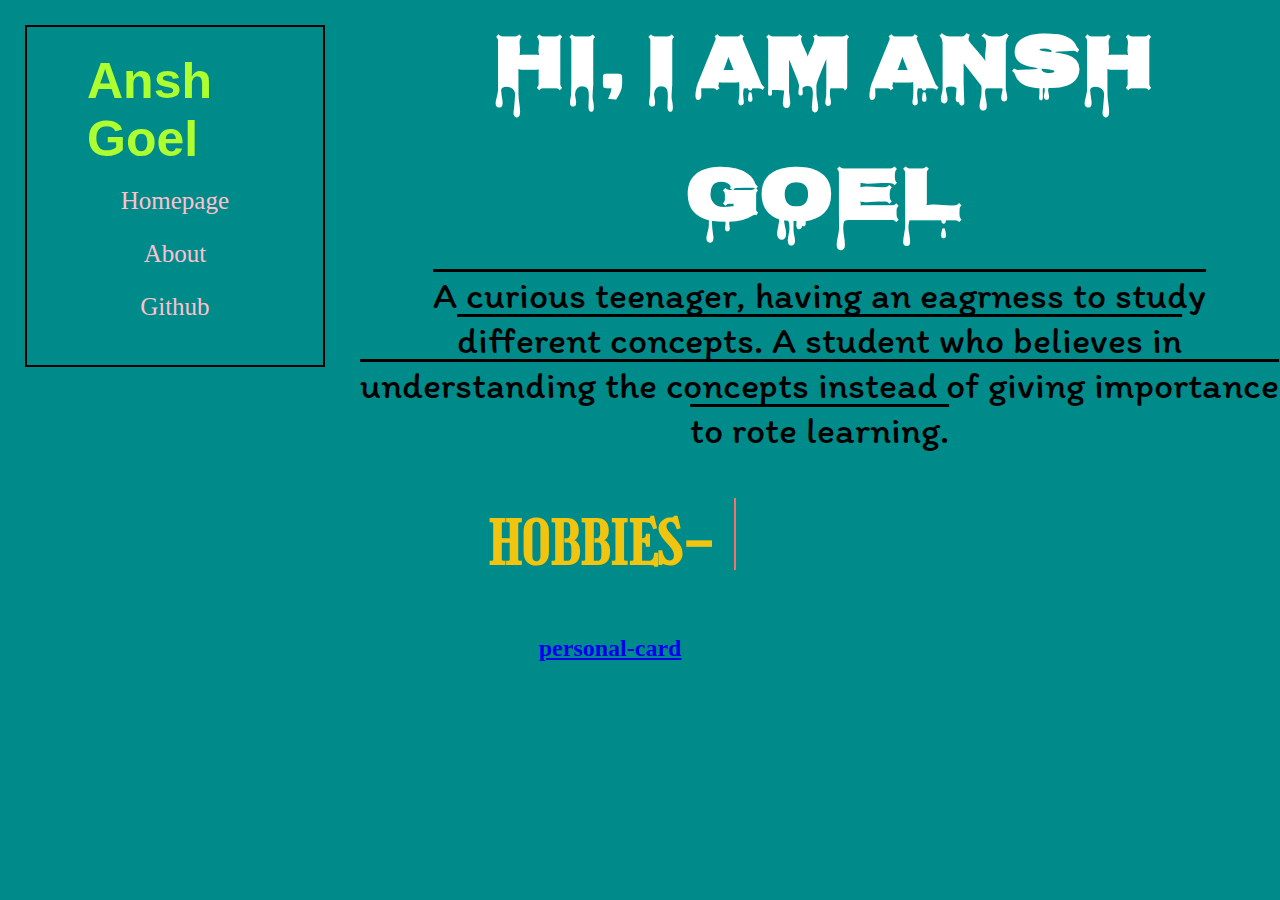
<file: index.html>
<!DOCTYPE html>
<html lang="en">
<head>
  <meta charset="UTF-8">
  <meta name="viewport" content="width=device-width, initial-scale=1.0">
  <title>Ansh Goel</title>
  <link rel="stylesheet" href="./styles.css" />
  <link rel="preconnect" href="https://fonts.gstatic.com">
<link href="https://fonts.googleapis.com/css2?family=Nosifer&display=swap" rel="stylesheet">
<link rel="preconnect" href="https://fonts.gstatic.com">
<link href="https://fonts.googleapis.com/css2?family=Itim&display=swap" rel="stylesheet">
<link rel="preconnect" href="https://fonts.gstatic.com">
<link href="https://fonts.googleapis.com/css2?family=Girassol&display=swap" rel="stylesheet">
</head>
<body>
  <nav>
    <header>
      <h1>Ansh Goel</h1>
    <div class="more-information">
      <ul>
        <li><a href="./index.html">Homepage</a></li>
        <li><a href="#">About</a></li>
        <li><a href="https://github.com/AnshG12">Github</a></li>
      </ul>
    </div>
  </header>
  </nav>
  <div class="background">
      <div class="intro">
      <h1>Hi, I am Ansh Goel </h1>
      </div>
    <p class="description"> A curious teenager, having an eagrness to study different concepts. A student who believes in understanding the concepts instead of giving importance to rote learning.</p>
    
   <div class="wrapper" >
      <div class="static-txt"><strong>HOBBIES- </strong> </div>
      <ul class="dynamic-txts">
        <li><span><strong>CODING</span></li>
        <li><span><strong>PLAYING</strong></span></li>
        <li><span><strong>STUDYING</strong></span></li>
        <li><span><strong>LISTENING MUSIC</strong></span></li>
      </ul>
   </div>
   <div class="cc">
    <a href="card.html">personal-card</a>
  </div>
  </div> 
   
</body>
</html>
</file>
<file: styles.css>
* {
	padding: 0;
	margin: 0;
	box-sizing: border-box;
}

.intro {
	font-family: "Nosifer", cursive;
	margin: 0.1em;
	color: white;
	padding-left: 0.5em;
	font-size: 1cm;
	text-align: center;
}

.description {
	font-family: "Itim", cursive;
	color: black;
	padding-left: 0.25em;
	font-size: 1cm;
	text-decoration: overline;
	border: #fc6d6d;
	text-align: center;
}
body {
	background: darkcyan;
	display: flex;
	min-height: 100vh;
	justify-content: center;
}
.wrapper {
	display: inline-flex;
	margin: 5%;
	margin-left: 15%;
	font-family: "Girassol", cursive;
}
.wrapper .static-txt {
	font-size: 60px;
	color: #f1c40f;
	font-weight: 400;
	margin-top: 0.25cm;
}
.wrapper .dynamic-txts {
	align-content: center;
	line-height: 90px;
	height: 90px;
	overflow: hidden;
}
.dynamic-txts li {
	list-style: none;
	font-size: 60px;
	font-weight: 500;
	color: #f39c12;
	position: relative;
	top: 0;
	margin-left: 0.5cm;
	animation: slide 6s steps(4) infinite;
}
.dynamic-txts li span {
	position: relative;
}
.dynamic-txts li span::after {
	content: "";
	position: absolute;
	left: 0;
	height: 100%;
	width: 100%;
	background: darkcyan;
	border-left: 2px solid #fc6d6d;
	animation: typing 1.5s steps(11) infinite;
}

@keyframes typing {
	100% {
		left: 100%;
		margin: 0 -35px 0 35px;
	}
}

@keyframes slide {
	100% {
		top: -360px;
	}
}

.cc {
	color: aliceblue;
	font-size: x-large;
	padding-left: 5cm;
}

header {
	margin: 1em;
	padding: 1em;
	font-size: 25px;
	border: 2px solid black;
}

header h1 {
	font-family: sans-serif;
	color: greenyellow;
	padding-left: 0.7em;
}

/* Note: Currently not responsive at all; only fine with larger devices. */

.more-information {
	height: 100%;
}

nav ul {
	display: flex;
	flex-direction: column;
	justify-content: space-evenly;
	align-items: center;
	list-style-type: none;
	margin: 0.25em;
}

nav li {
	padding: 0.5em;
}

nav li a {
	font-size: 1em;
	padding: 1em;
	margin: 1em;
	text-decoration: none;
	color: pink;
	/* Will change color later */
}

/* TODO Make site responsive */
</file>
